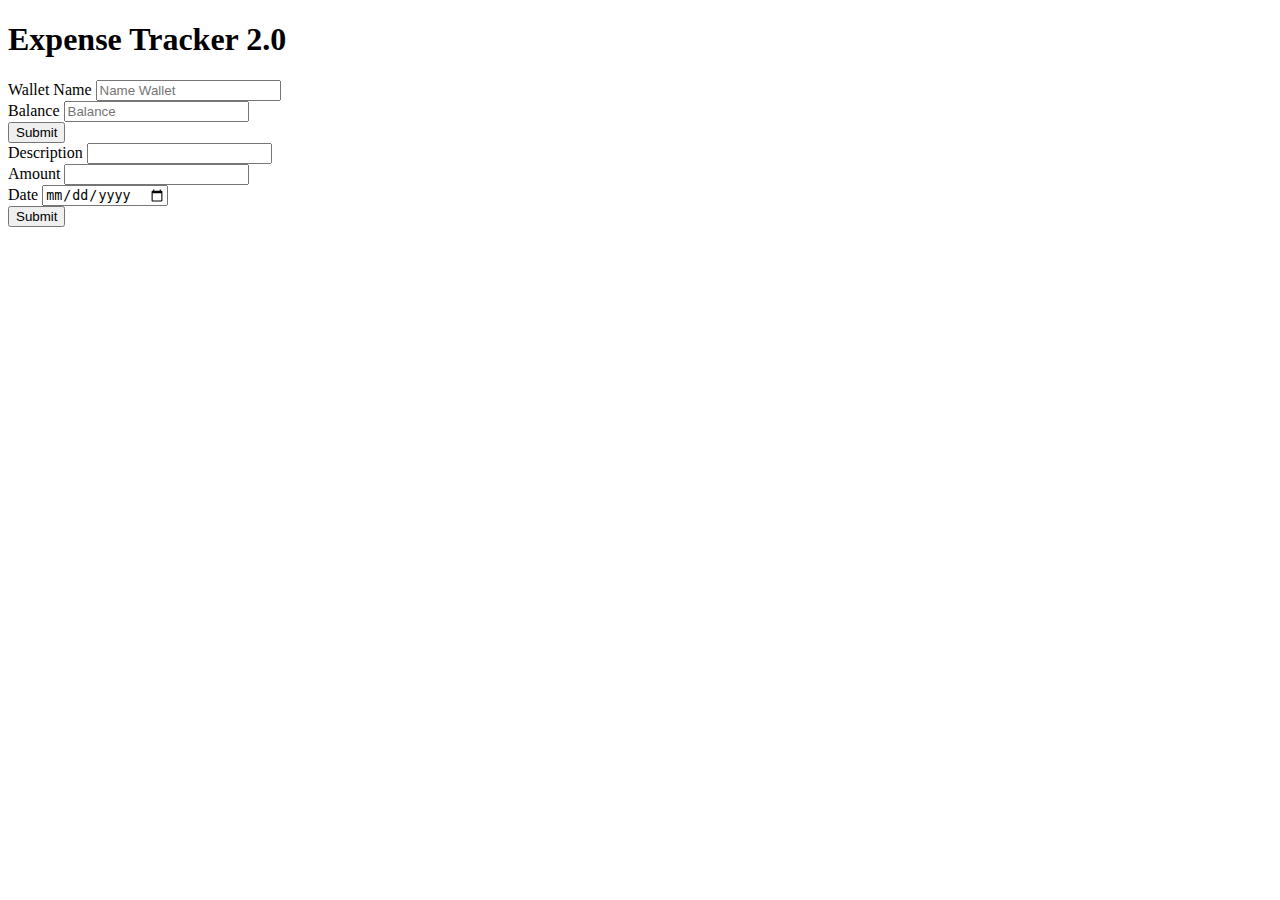
<file: db_test/tracker.html>
<!DOCTYPE html>
<html lang="en">
    <head>
        <title>Expense Tracker 2.0</title>
        <link rel="stylesheet" href="tracker.css">
    </head>
    <body>
        <h1>Expense Tracker 2.0</h1>
        <div>
            <form id="formWallet">
                <div>
                    <label for="walletName">Wallet Name</label>
                    <input id="walletName" type="text" name="Wallet Name" placeholder="Name Wallet">
                </div>
                <div>
                    <label for="walletBalance">Balance</label>
                    <input id="walletBalance" type="number" name="Balance" placeholder="Balance">
                </div>
                <div>
                    <button type="submit">Submit</button>
                </div>
            </form>
        </div>
        <div id="addExpenseContainer" class="">
            <div>
                <label for="expenseDescription">Description</label>
                <input id="expenseDescription" type="text">
            </div>
            <div>
                <label for="expenseAmount">Amount</label>
                <input id="expenseAmount" type="number">
            </div>
            <div>
                <label for="expenseDate">Date</label>
                <input id="expenseDate" type="date">
            </div>
            <div>
                <button type="button" id="expenseSubmit">Submit</button>
            </div>
        </div>
        <script src="tracker-script.js"></script>
    </body>

</html>
</file>
<file: db_test/tracker.css>
.hidden{
    display: none;
}
</file>
